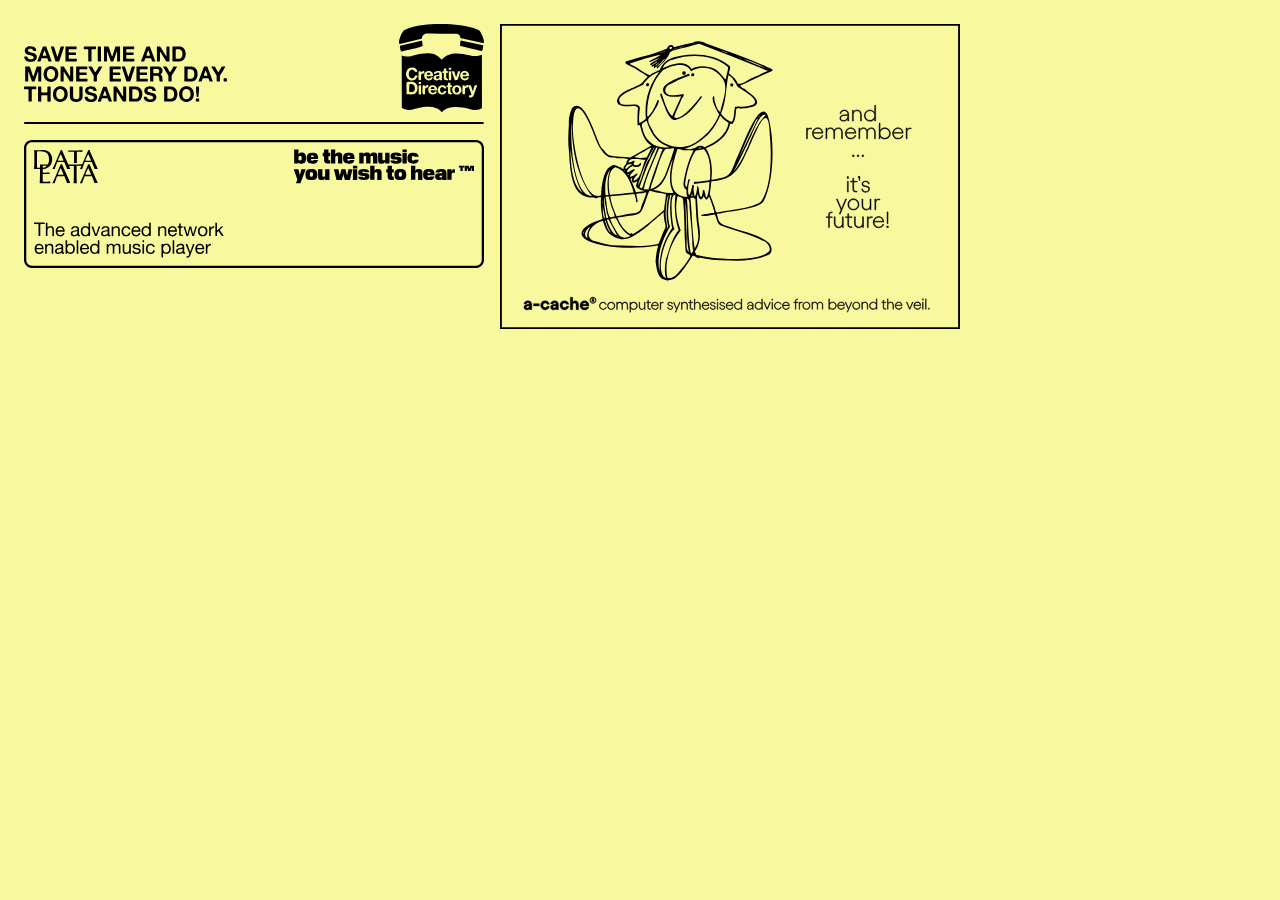
<file: pages/directory/directory.html>
<!DOCTYPE html>
<html lang="en">

<head>
    <meta charset="UTF-8">
    <meta name="viewport" content="width=device-width, initial-scale=1.0">
    <title>Directory</title>
    <link rel="stylesheet" href="../../shared.css">
    <link rel="stylesheet" href="directory.css">
</head>

<body>
    <div class="directory-grid">
            <!-- Directory Listing -->
            <a href="../../index.html" class="directory-box">
                <img src="d-head.svg" />
            </a>

            <!-- Music -->
            <a href="../music/music.html" class="directory-box">
                <img src="d-music.svg" />
            </a>

            <!-- Advice -->
            <a href="../wisdom/wisdom.html" class="directory-box">
                <img src="d-wisdom.svg" />
            </a>
    </div>
</body>
</html>
</file>
<file: shared.css>
/* =========================
   FONTS
   ========================= */
@font-face {
    font-family: 'CommitMono';
    src: url('fonts/CommitMono-700-Regular.otf') format('opentype');
    font-weight: 700;
    font-style: normal;
}

@font-face {
    font-family: 'Geist';
    src: url('fonts/Geist-Bold.woff2') format('woff2');
    font-weight: 700;
    font-style: normal;
}

/* =========================
   RESET
   ========================= */
* {
    margin: 0;
    padding: 0;
    box-sizing: border-box;
}

/* =========================
   BASE
   ========================= */
body {
    font-family: 'CommitMono', monospace;
    overflow: hidden;
    width: 100vw;
    height: 100vh;
}

/* =========================
   HEADER LAYOUT
   ========================= */
.header {
    position: absolute;
    top: 1.5rem;
    left: 1.5rem;
    display: flex;
    flex-direction: column;
    z-index: 2;
}

/* =========================
   BOX COMPONENTS - BASE
   ========================= */
.title-box,
.nav-box,
.readout-box {
    padding: 0.625rem;
    text-transform: uppercase;
    min-width: 460px;
    max-width: 460px;
}

.nav-box {
    display: flex;
    flex-wrap: wrap;
    gap: 10px;
    align-items: center;
}

.readout-box {
    display: flex;
}

/* =========================
   TEXT ELEMENTS - BASE
   ========================= */
.title,
.home-link,
.nav-link,
.readout {
    line-height: 1.3;
    text-align: left;
    font-family: 'CommitMono', monospace;
    font-size: 12px;
    letter-spacing: 0.05rem;
    margin: 0;
    padding: 0;
    text-transform: inherit;
}

.home-link,
.nav-link {
    background: none;
    border: none;
    cursor: pointer;
    text-decoration: none;
}

/* =========================
   BUTTON RESET
   ========================= */
button {
    background: none;
    border: none;
    cursor: pointer;
    font-family: 'CommitMono', monospace;
}

/* =========================
   MOBILE RESPONSIVE
   ========================= */
@media (max-width: 600px) {
    .header {
        left: 1.5rem;
        right: 1.5rem;
        width: calc(100vw - 3rem);
    }

    .title-box,
    .nav-box,
    .readout-box {
        min-width: 0;
        max-width: 100%;
        width: 100%;
    }

    .title,
    .home-link,
    .nav-link,
    .readout {
        font-size: 0.75rem;
    }
}
</file>
<file: pages/directory/directory.css>
/* =========================
   DIRECTORY PAGE STYLES - Yellow Pages
   ========================= */

/* Base - Yellow background theme - Override shared.css */
body {
    background-color: #f8f89f;
    color: #000;
    min-height: 100vh;
    height: auto !important;
    width: auto !important;
    padding: 1.5rem;
    overflow-x: hidden !important;
    overflow-y: auto !important;
}

/* Yellow Pages Masonry Layout - 2 columns at 460px each */
.directory-grid {
    column-count: 2;
    column-gap: 1rem;
    width: fit-content;
    margin: 0;
}

/* Buttons - Yellow/Black theme */
button {
    color: #000;
    font-size: 12px;
    letter-spacing: 0.05rem;
    text-transform: uppercase;
}

button:hover {
    background-color: #000;
    color: #f8f89f;
}

.directory-box {
    display: block;
    cursor: pointer;
    text-decoration: none;
    line-height: 0;
    break-inside: avoid;
    margin-bottom: 1rem;
    width: 460px;
}

.directory-box img,
.directory-box svg {
    width: 100%;
    height: auto;
    display: block;
    transition: filter 0.1s cubic-bezier(0.075, 0.82, 0.165, 1);
}

.directory-box:hover img,
.directory-box:hover svg {
    filter: invert(27%) sepia(98%) saturate(7471%) hue-rotate(3deg) brightness(99%) contrast(118%);
}

/* Mobile adjustments - switch to single column when 2 columns don't fit */
@media (max-width: 952px) {  /* 460px + 1rem gap + 460px + 3rem padding */
    .directory-grid {
        column-count: 1;
        width: 100%;
    }

    .directory-box {
        width: 100%;
    }

    button {
        font-size: 0.75rem;
    }
}
</file>
